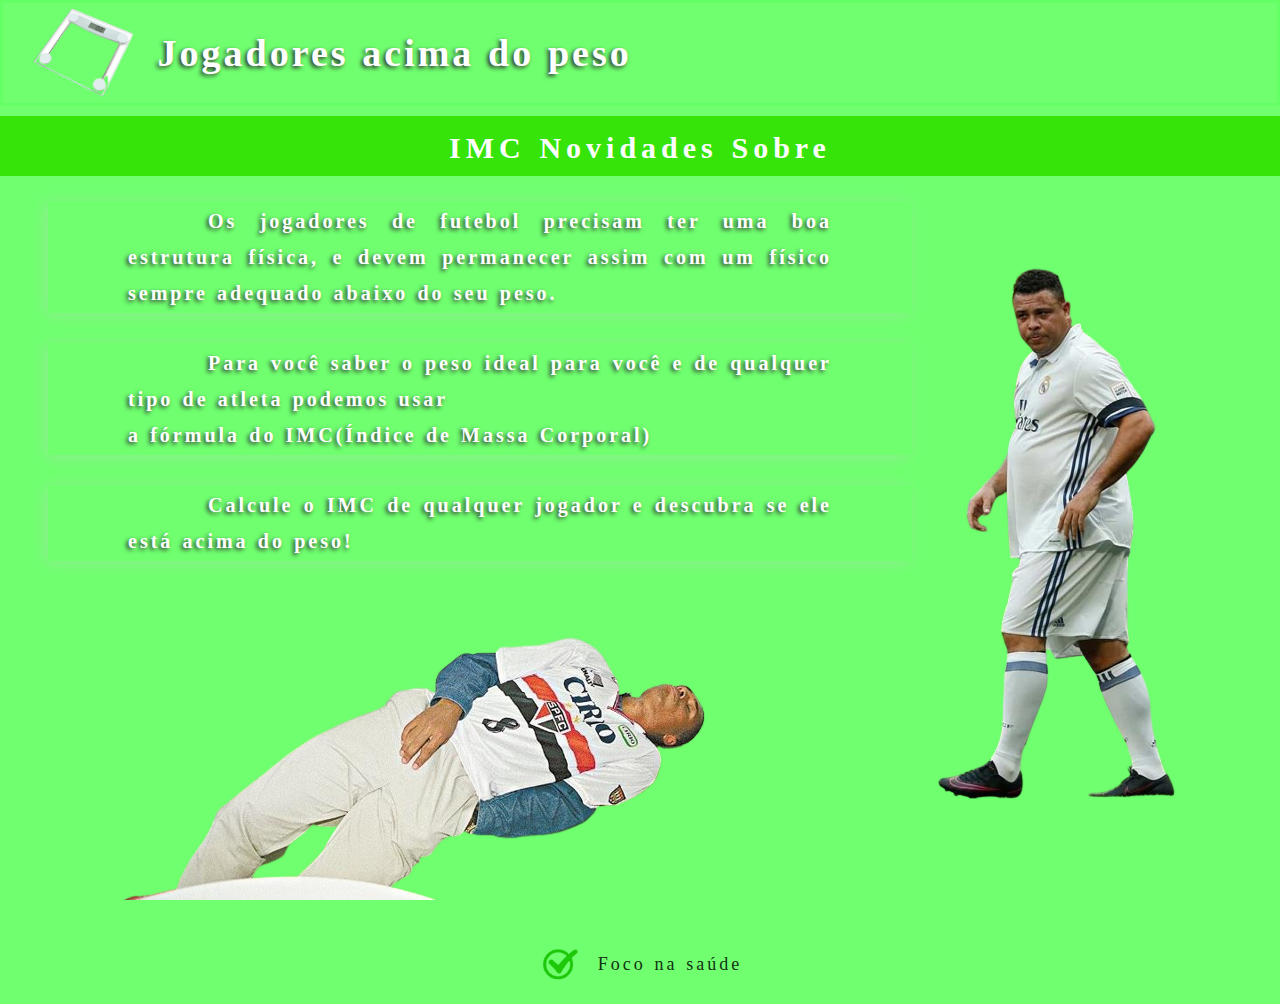
<file: index.html>
<!DOCTYPE html>
<html lang="pt-br">
<head>
    <meta charset="UTF-8">
    <meta http-equiv="X-UA-Compatible" content="IE-edge">
    <meta name="viewsport" content="width=device-width, initial-scale=1.0">
    <link rel="apple-touch-icon" sizes="180x180" href="img/icons/apple-touch-icon.png">
    <link rel="icon" type="image/png" sizes="32x32" href="img/icons/favicon-32x32.png">
    <link rel="icon" type="image/png" sizes="16x16" href="img/icons/favicon-16x16.png">
    <link rel="manifest" href="/site.webmanifest">
    <link rel="stylesheet" href="./css/reset.css">
    <link rel="stylesheet" href="./css/style.css">
    <title>Obesidade no Futebol</title>
</head>
<body>
    <header>
        <img id="logo" src="./img/icons/balanca.png">
        <h1>Jogadores acima do peso</h1>
    </header>

    <nav>
        <ul class="menu-principal">
            <li><a href="imc.html">IMC</a></li>
            <li><a href="novidades.html">Novidades</a></li>
            <li><a href="sobre.html">Sobre</a></li>
        </ul>
    </nav>

    <main>
        <section id="bem-estar">
            <p>Os jogadores de futebol precisam ter uma boa estrutura física, e devem 
                permanecer assim com um físico sempre adequado abaixo do seu peso.</p>
            <p>Para você saber o peso ideal para você e de qualquer tipo de atleta podemos
                usar <br> a fórmula do IMC(Índice de Massa Corporal)</p>
            <p>Calcule o IMC de qualquer jogador e descubra se ele está acima do peso!</p>
            <img src="./img/icons/deitado.png">
        </section>
        <aside class="img-fitness">
            <img src="./img/icons/fenomeno.png">
        </aside>
    </main>
    <footer>
        <div class="footer-content">
            <img class="icon" src="./img/icons/registrado.png">
            <p>Foco na saúde</p>
        </div>
    </footer>
</body>
</html>
</file>
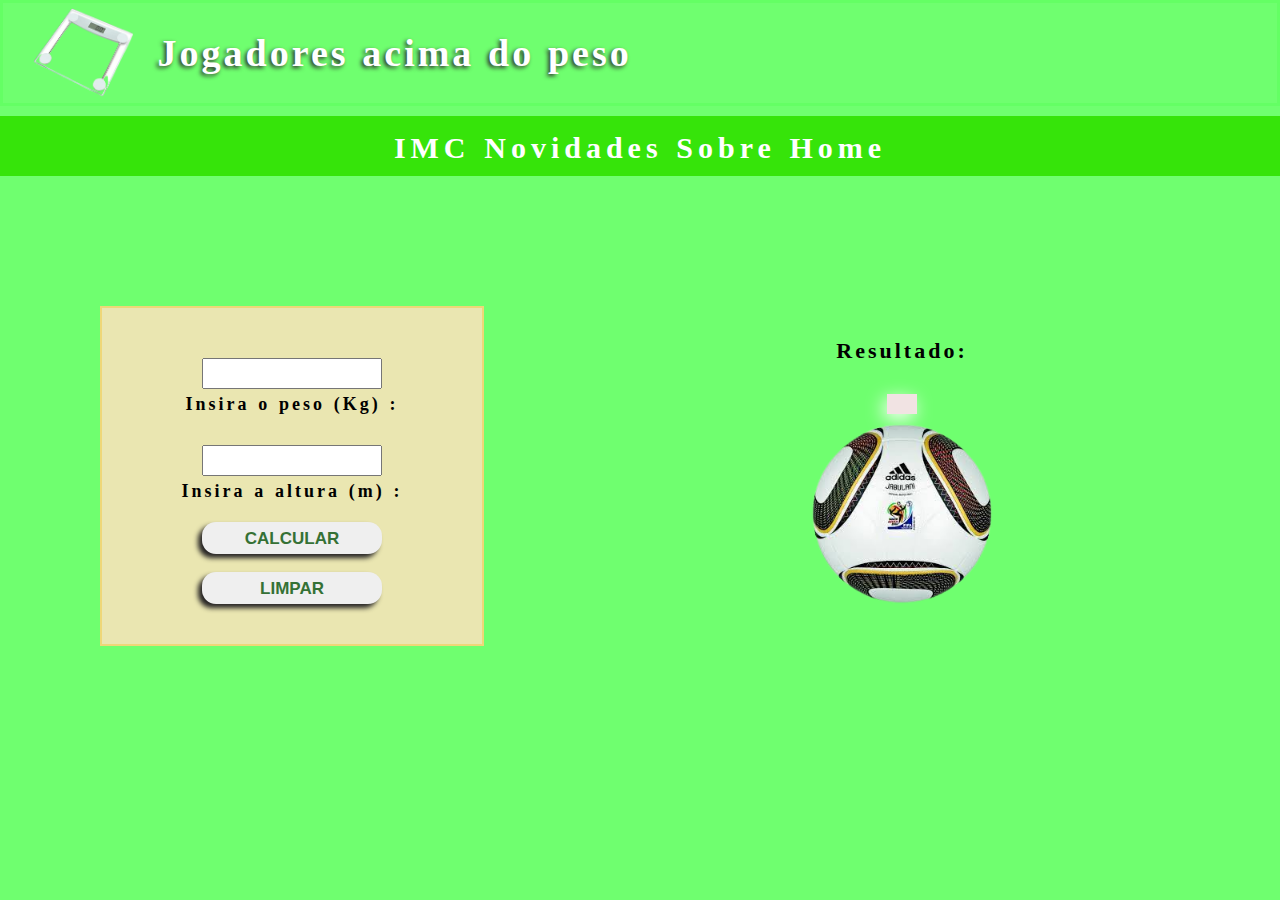
<file: imc.html>
<!DOCTYPE html>
<html lang="pt-BR">
<head>
    <meta charset="UTF-8">
    <meta http-equiv="X-UA-Compatible" content="IE=edge">
    <meta name="viewsport" content="width=device-width, initial-scale=1.0">
    <link rel="apple-touch-icon" sizes="180x180" href="img/icons/apple-touch-icon.png">
    <link rel="icon" type="image/png" sizes="32x32" href="img/icons/favicon-32x32.png">
    <link rel="icon" type="image/png" sizes="16x16" href="img/icons/favicon-16x16.png">
    <link rel="manifest" href="/site.webmanifest">
    <link rel="stylesheet" href="./css/reset.css">
    <link rel="stylesheet" href="./css/style.css">
    <title>Cálculo do IMC</title>
</head>
<body>
    <header>
        <img id="logo" src="./img/icons/balanca.png">
        <h1>Jogadores acima do peso</h1>
    </header>

    <nav>
        <ul class="menu-principal">
            <li><a href="imc.html">IMC</a></li>
            <li><a href="novidades.html">Novidades</a></li>
            <li><a href="sobre.html">Sobre</a></li>
            <li><a href="index.html">Home</a></li>
        </ul>
    </nav>

    <main class="page-result">
        <div id="calc-imc">
            <input id="peso" type="text">
            <label for="peso">Insira o peso (Kg) :</label>
            <input id="altura" type="text">
            <label for="altura">Insira a altura (m) :</label>
            <button id="btnCalcular">CALCULAR</button>
            <br>
            <button id="btnLimpar">LIMPAR</button>
        </div>

        <aside class="result">
            <h2>Resultado:</h2>
            <div>
                <p id="resultado"></p>
            </div>
            <img src="./img/icons/bola.png">
        </aside>
    </main>

    <script src="./js/script.js"></script>
</body>
</html>
</file>
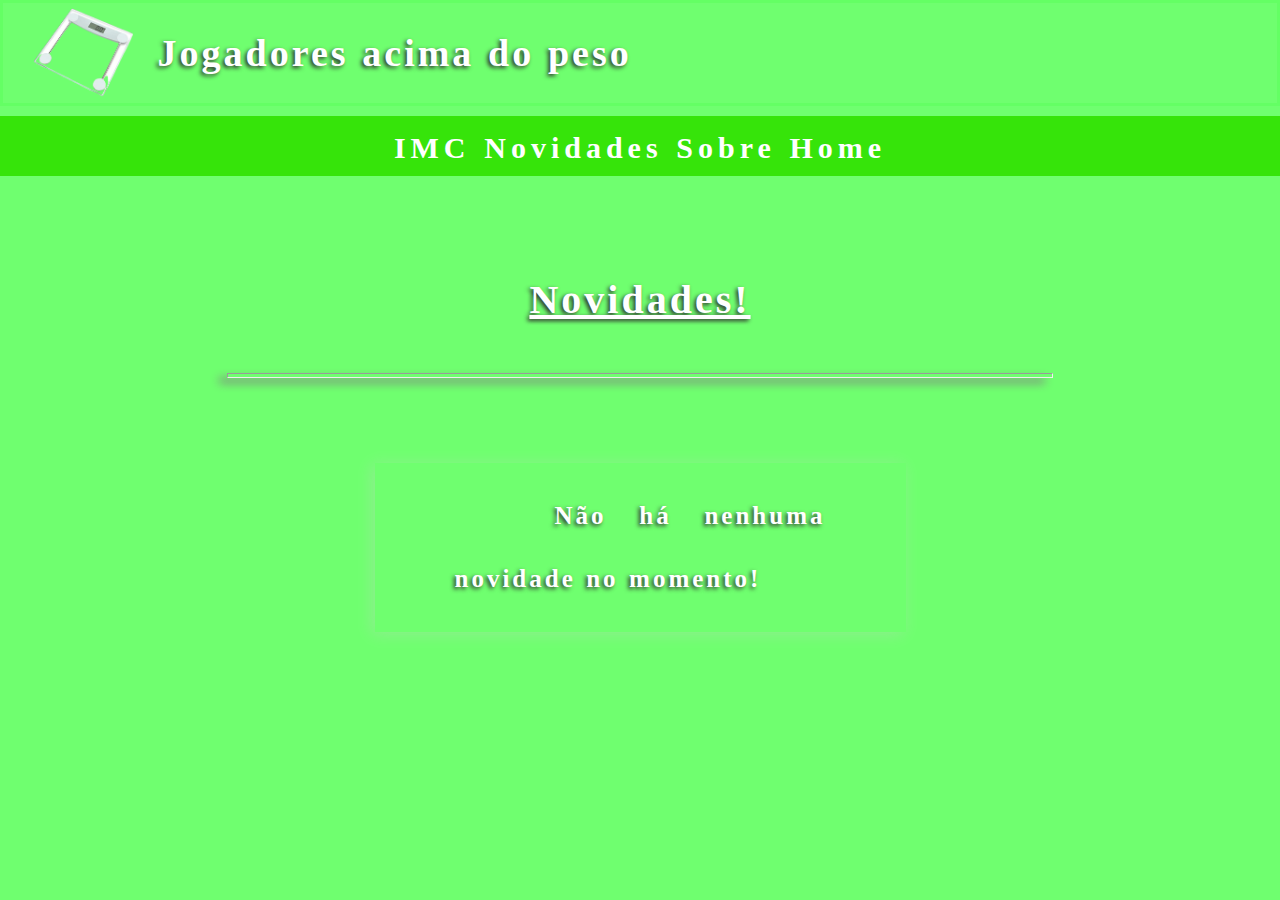
<file: novidades.html>
<!DOCTYPE html>
<html lang="pt-BR">
<head>
    <meta charset="UTF-8">
    <meta http-equiv="X-UA-Compatible" content="IE=edge">
    <meta name="viewsport" content="width=device-width, initial-scale=1.0">
    <link rel="apple-touch-icon" sizes="180x180" href="img/icons/apple-touch-icon.png">
    <link rel="icon" type="image/png" sizes="32x32" href="img/icons/favicon-32x32.png">
    <link rel="icon" type="image/png" sizes="16x16" href="img/icons/favicon-16x16.png">
    <link rel="manifest" href="/site.webmanifest">
    <link rel="stylesheet" href="./css/reset.css">
    <link rel="stylesheet" href="./css/style.css">
    <title>Novidades</title>
</head>
<body>
    <header>
        <img id="logo" src="./img/icons/balanca.png">
        <h1>Jogadores acima do peso</h1>
    </header>

    <nav>
        <ul class="menu-principal">
            <li><a href="imc.html">IMC</a></li>
            <li><a href="novidades.html">Novidades</a></li>
            <li><a href="sobre.html">Sobre</a></li>
            <li><a href="index.html">Home</a></li>
        </ul>
    </nav>

    <main class="novidades">
        <section id="content-novidades">
            <h3>Novidades!</h3>
            <hr>
                <p>Não há nenhuma novidade no momento!</p>
        </section>
    </main>

</body>
</html>
</file>
<file: css/style.css>
body{
    font-family: 'Mulish';
    letter-spacing: 3px;
    word-spacing: 1.2px;
    background-color: rgb(111, 255, 111);
    overflow-x: hidden;
}

header{
    border: 3px solid rgb(100, 255, 100);
    border-collapse: collapse;
    display: flex;
    flex-wrap: wrap;
    align-items: center;
    text-align: center;
}

#logo{
    height: 90px;
    display: flex;
    display: inline-block;
    margin: 5px 25px 5px 30px;
}

header h1{
    color: rgb(255, 255, 255);
    font-size: 38px;
    font-weight: bolder;
    text-shadow: -2px 2px 4px rgb(47, 45, 45);
}

.menu-principal{
    background-color: rgb(54, 228, 10);
    font-size: 30px;
    font-weight: bolder;
    letter-spacing: 5px;
    padding: 15px 40px;
    margin: 10px 0;
    text-align: center;
    height: 60px;
}

.menu-principal li{
    display: flex;
    display: inline-block;
}

.menu-principal a{
    color: rgb(255, 255, 255);
}

.menu-principal a:hover{
    color: rgb(101, 102, 96);
    font-size: 35px;
    text-decoration: underline;
}

#bem-estar{
    text-align: center;
    color: rgb(255, 255, 255);
    display: inline-block;
    width: 75%;
    box-sizing: border-box;
    height: 100%;
    text-shadow: -2px 2px 4px rgb(47, 45, 45);
}

#bem-estar img{
    max-width: 700px;
    margin: -50px 80px -10px 0px;
}

#bem-estar p{
    box-shadow: -3px 2px 15px lightgreen;
    font-size: 20px;
    margin: 15px 10px;
    text-indent: 4em;
    text-align: justify;
    line-height: 1.8em;
    padding: 2px 80px;
    display: inline-block;
    width: 90%;
    font-weight: bold;
}

.img-fitness {
    float: right;
    width: 20%;
}

.img-fitness img{
    max-width: 650px;
    margin-left: -200px;
    padding-top: 20px;
}

.footer-content{
    font-size: 18px;
    color: rgb(18, 50, 18);
    display: flex;
    flex-wrap: wrap;
    justify-content: center;
    align-items: center;
    margin: 50px 0px 20px;
    width: 100%;
}

.footer-content img{
    width: 40px;
    margin-right: 20px;
}

/* sobre */
.sobre{
    background-image: url('../img/icon/fitness\ 1.png');
    background-position: right;
    background-repeat: no-repeat;
    background-size: cover;
    padding: 80px 0px;
    width: 100%;
}

#content-sobre{
    text-align: center;
    color: rgb(255, 255, 255);
    display: inline-block;
    width: 60%;
    box-sizing: border-box;
    height: 100%;
    text-shadow: -2px 2px 4px rgb(47, 45, 45);
}

#content-sobre p{
    background-color: rgba(111, 255, 111);
    box-shadow: -3px 2px 15px lightgreen;
    font-size: 22px;
    margin: 45px 30px;
    text-indent: 4em;
    text-align: justify;
    line-height: 2.5em;
    padding: 2px 80px;
    display: inline-block;
    width: 100%;
    font-weight: bold;
}

#content-sobre h3{
    font-size: 40px;
    font-weight: bold;
    text-decoration: underline;
    margin-bottom: 50px;
}

.novidades{
    background-color: rgb(111, 255, 111);
    padding: 50px;
    text-align: center;
}

.novidades hr{
    box-shadow: -8px 5px 10px gray;
    width: 70%;
    height: 5px;
    margin: 0px 15% 40px;
}

#content-novidades{
    text-align: center;
    align-content: center;
    align-self: center;
}

#content-novidades article{
    display: flex;
    flex-wrap: wrap;
    justify-content: center;
    text-align: center;
    align-items: center;
}

#content-novidades h3{
    color: rgb(255, 255, 255);
    font-size: 40px;
    font-weight: bold;
    text-decoration: underline;
    margin: 40px 20px 50px;
    text-shadow: -2px 2px 4px rgb(47, 45, 45);
}

#content-novidades p{
    color: rgb(255, 255, 255);
    background-color: rgba(111, 255, 111);
    box-shadow: -3px 2px 15px lightgreen;
    font-size: 25px;
    margin: 45px 30px;
    text-indent: 4em;
    text-align: justify;
    line-height: 2.5em;
    padding: 22px 80px;
    display: inline-block;
    width: 45%;
    font-weight: bold;
    text-shadow: -2px 2px 4px rgb(47, 45, 45);
}

#content-novidades img{
    max-width: 300px;
    height: 200px;
    margin: 20px;
}

/* IMC */
#calc-imc{
    border: 2px solid rgb(238, 215, 120);
    background-color: rgb(234, 230, 177);
    display: flex;
    flex-wrap: wrap;
    flex-flow: column;
    justify-content: center;
    align-items: center;
    padding: 40px;
    width: 30%;
    height: 340px;
    margin: 120px 40px 100px 100px;
    box-sizing: border-box;
    overflow-y: auto;
}

#calc-imc input{
    width: 60%;
    height: 40px;
    margin: 10px 5px 5px;
    padding: 3px 10px;
    text-align: center;
}

#calc-imc label{
    font-size: 18px;
    font-weight: bold;
    margin-bottom: 20px;
}

#calc-imc button{
    width: 60%;
    font-size: 17px;
    text-align: center;
    font-weight: bold;
    padding: 7px 0px 5px;
    color: rgb(53, 113, 53);
    margin-top: auto;
    box-shadow: -4px 4px 5px rgb(38, 36, 36);
    border-radius: 14px;
    border: none;
    position: relative;
}

#calc-imc button:hover{
    color: rgb(50, 184, 50);
    background-color: rgb(216, 241, 216);
    box-shadow: -8px 8px 5px lightgray;
    border: 2px solid rgb(244, 244, 133);
}

.result{
    width: 40%;
    height: 300px;
    padding: 30px;
    display: flex;
    flex-flow: column;
    align-items: center;
    text-align: center;
    margin: 122px;
    box-sizing: border-box;
    overflow: hidden;
}

.result h2{
    font-size: 22px;
    font-weight: bold;
    margin-bottom: 30px;
}

.result div{
    background-color: rgb(241, 227, 227);
    box-shadow: -3px 5px 18px white;
    max-width: 650px;
    padding: 10px 15px;
    height: 400px;
    display: inline-block;
}

.page-result{
    display: flex;
}

.result img{
    width: 180px;
    margin: 10px;
    display: inline-block;
}
</file>
